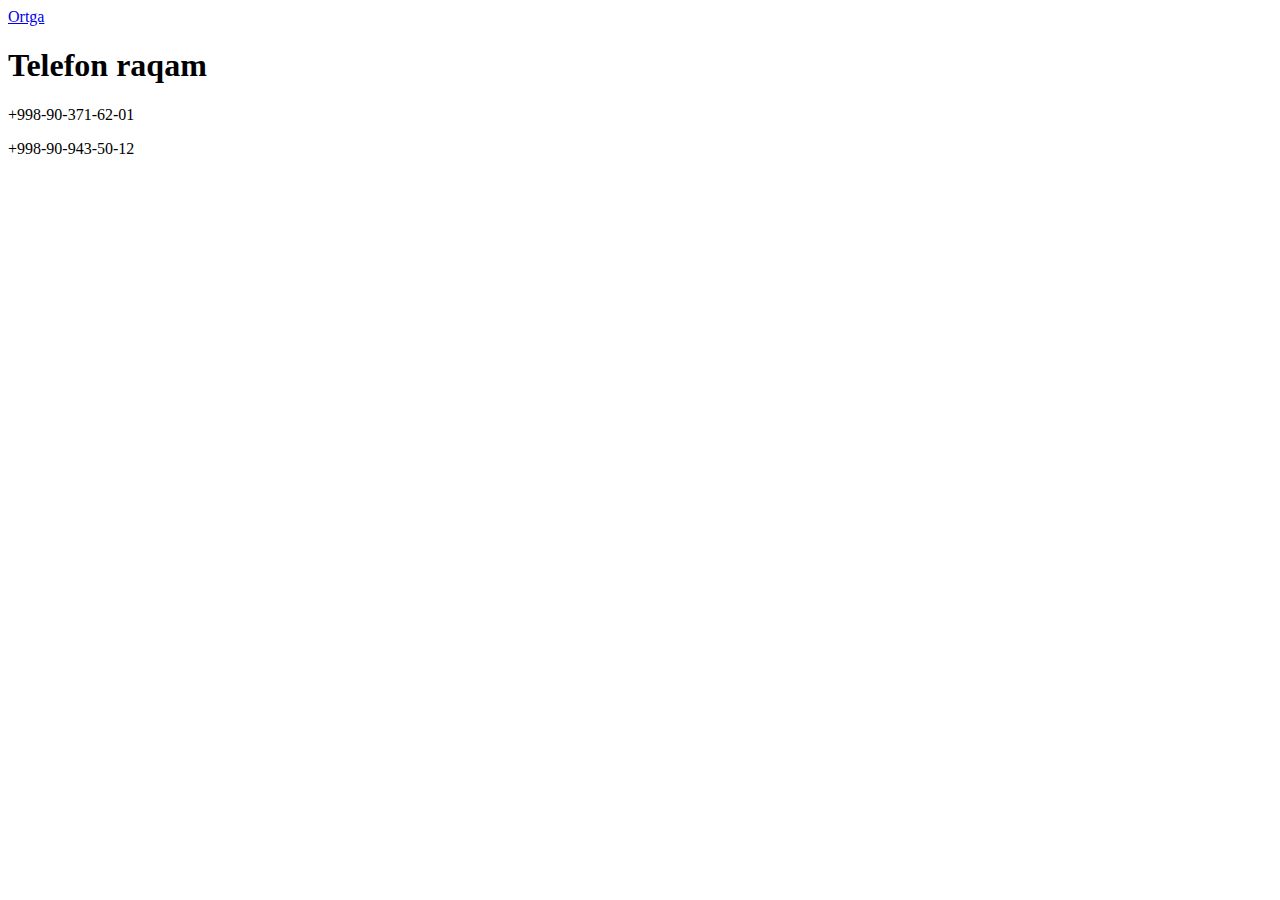
<file: 2.index.html>
<!DOCTYPE html>
<html lang="en">
<head>
    <meta charset="UTF-8">
    <meta name="viewport" content="width=device-width, initial-scale=1.0">
    <meta http-equiv="X-UA-Compatible" content="ie=edge">
    <title>Aloqa markazi</title>
</head>
<body class="col-lg-3">
    <a href="index.html">Ortga</a>
<h1> Telefon raqam</h1>
<p>+998-90-371-62-01</p>
<p>+998-90-943-50-12</p>

</body>
</html>
</file>
